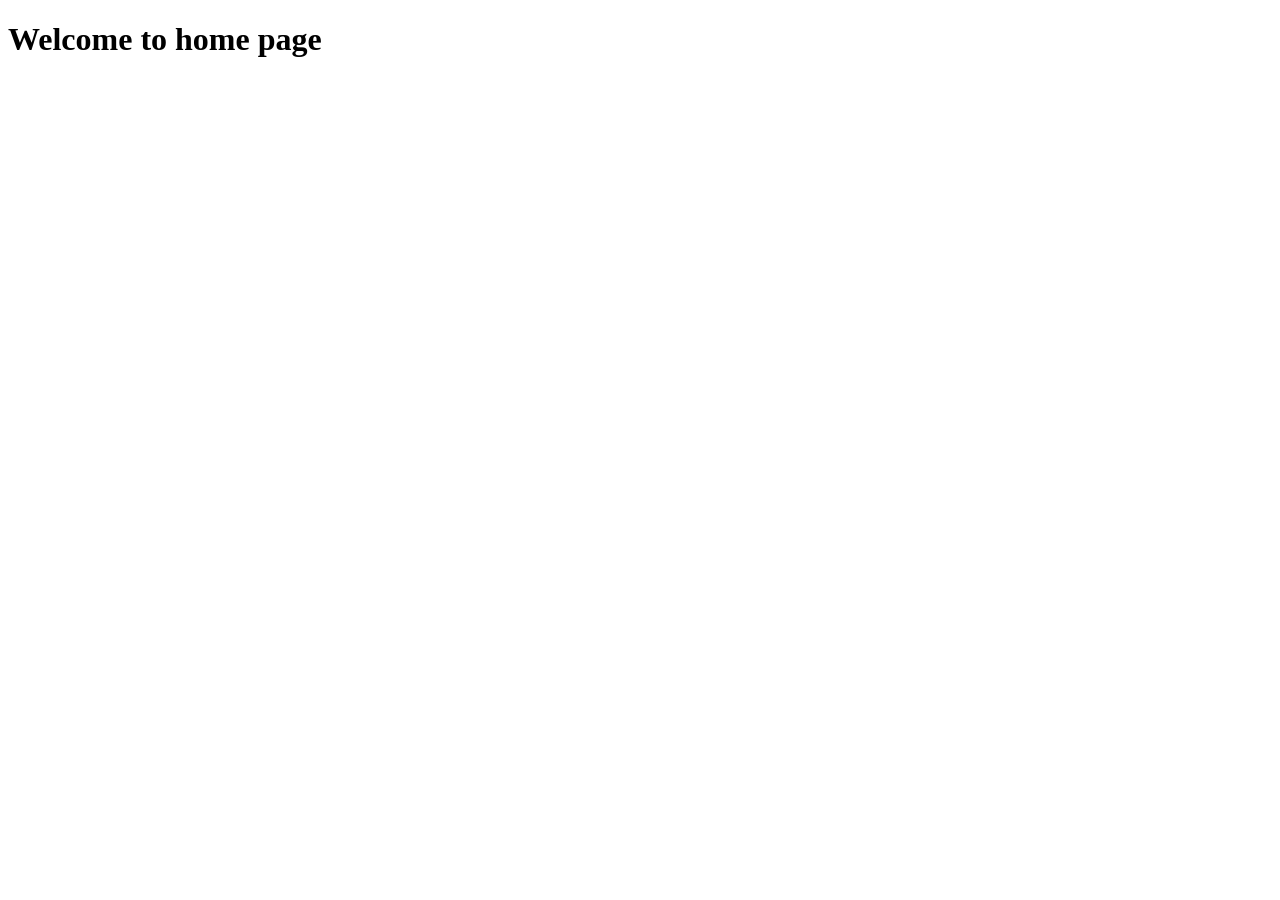
<file: home.html>
<!DOCTYPE html>
<html lang="en">
<head>
    <meta charset="UTF-8">
    <meta name="viewport" content="width=device-width, initial-scale=1.0">
    <title>Home Page</title>
</head>
<body>
    <h1 id="home">Welcome to home page</h1>
</body>
</html>
</file>
